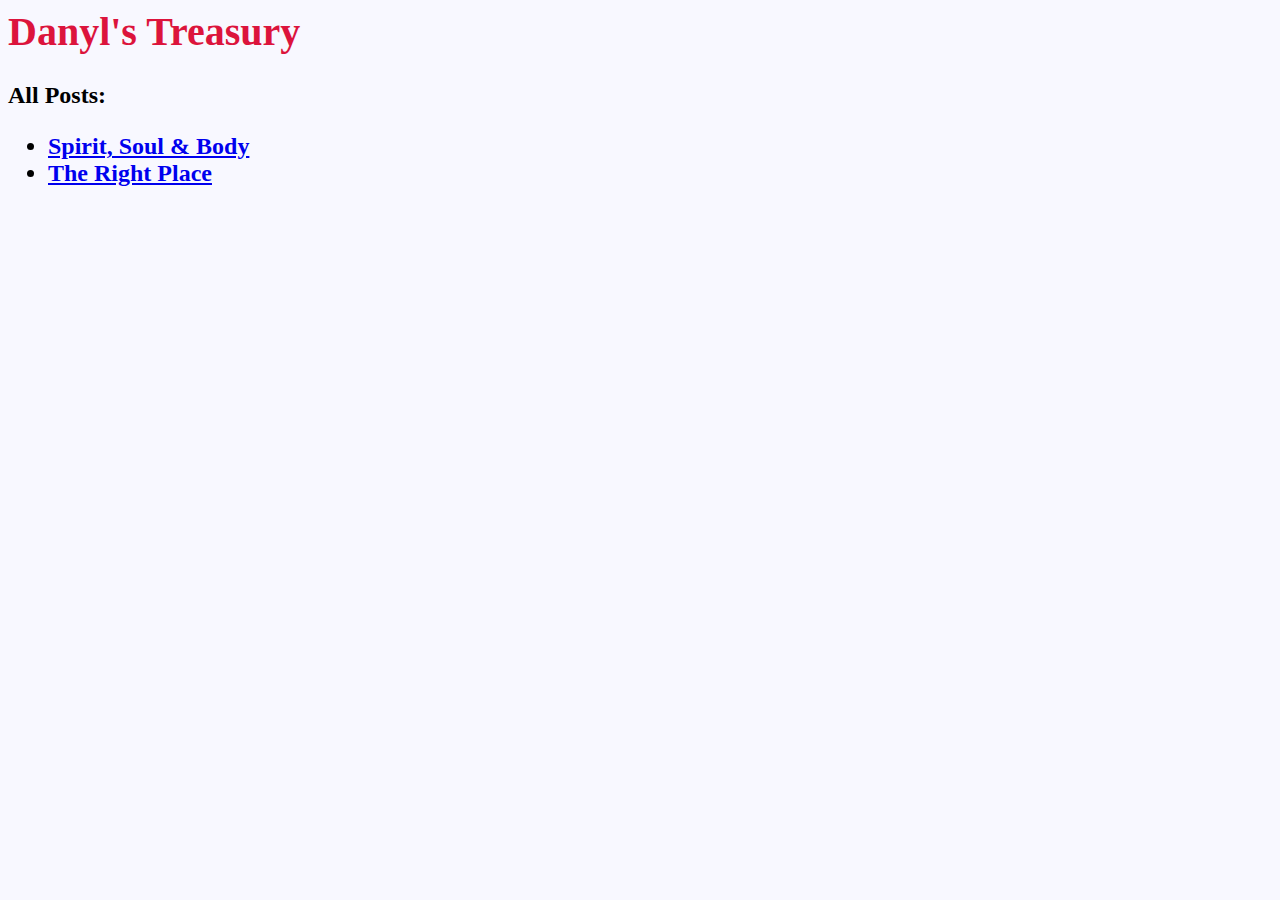
<file: index.html>
<html lang="en">
<head>
    <meta charset="UTF-8">
    <meta name="viewport" content="width=device-width, initial-scale=1.0">
    <link rel="stylesheet" type="text/css" href="style.css" /> 
    <title>Revealed</title>
</head>
<body>
        <h1 class="header">Danyl's Treasury</h1>
    <h2>
        All Posts:
        <ul>
            <li><a href="./posts/html/Spirit&Soul.html">Spirit, Soul & Body</a></li>
            <li><a href="./posts/html/TheRightPlace.html">The Right Place</a></li>
        </ul>
    </h2>
</body>
</html>
</file>
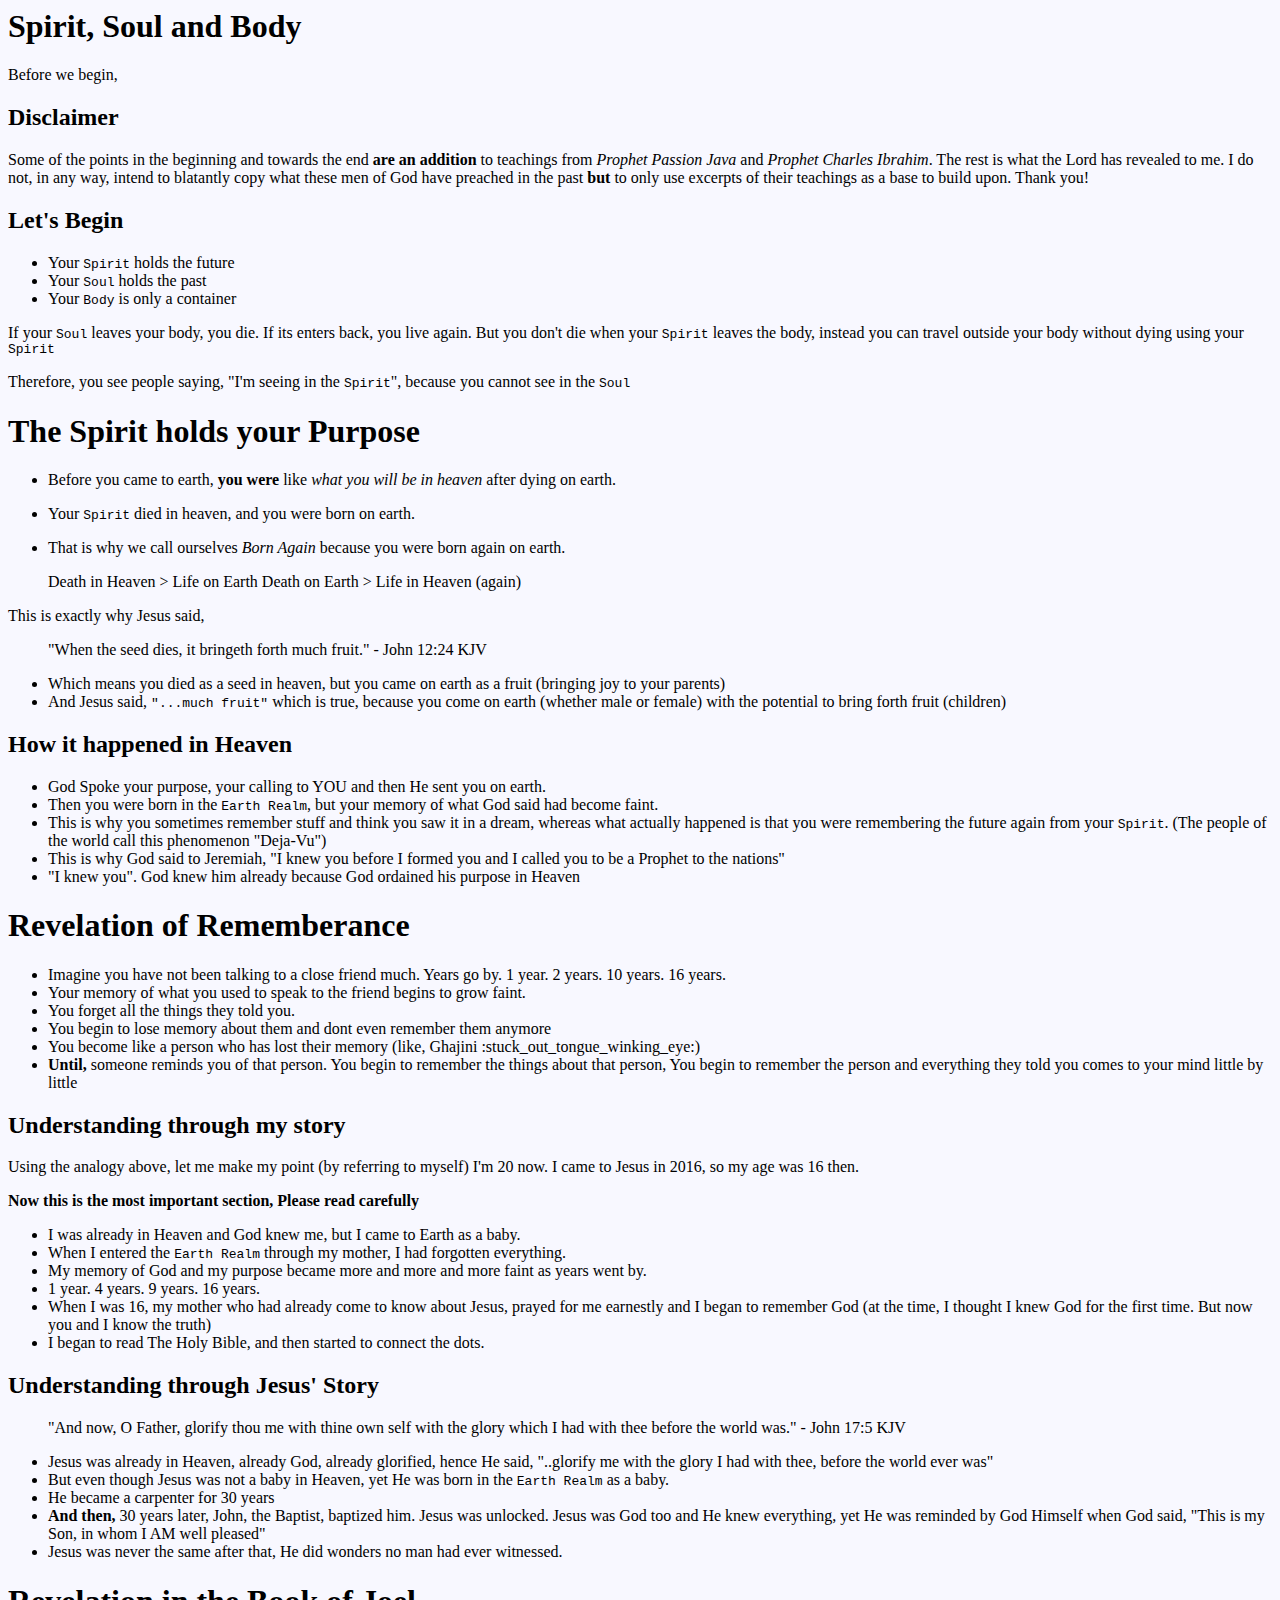
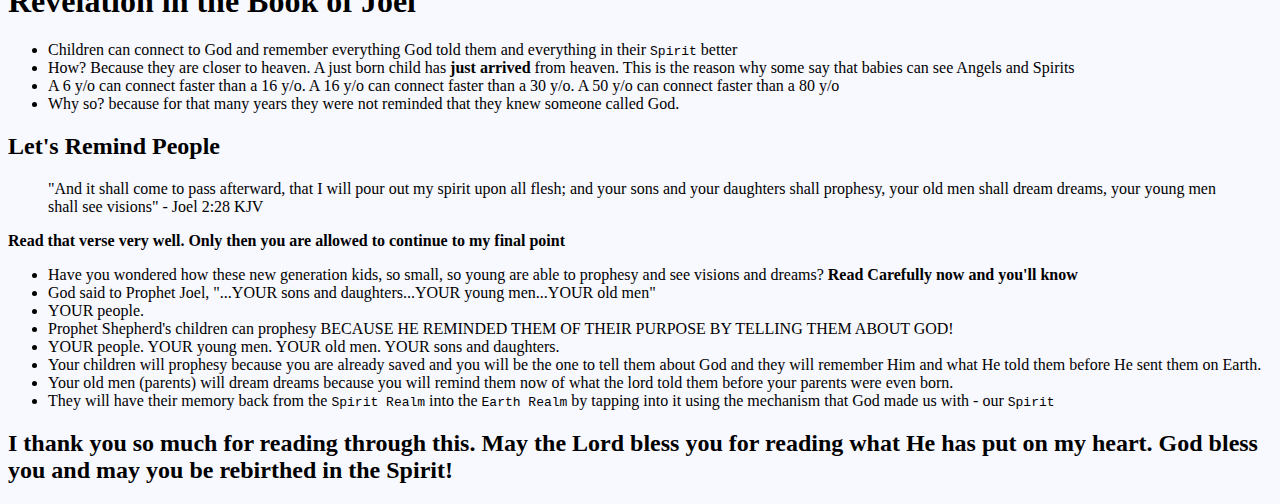
<file: posts/html/Spirit&Soul.html>
<html lang="en">
<head>
    <meta charset="UTF-8">
    <meta name="viewport" content="width=device-width, initial-scale=1.0">
    <link rel="stylesheet" type="text/css" href="/style.css" /> 
    <title>Spirit, Soul & Body</title>
</head>
<body>
    <h1 id="spirit-soul-and-body">Spirit, Soul and Body</h1>
<p>Before we begin,</p>
<h2 id="disclaimer">Disclaimer</h2>
<p>Some of the points in the beginning and towards the end <strong>are an addition</strong> to teachings from <em>Prophet Passion Java</em> and <em>Prophet Charles Ibrahim</em>. The rest is what the Lord has revealed to me. I do not, in any way, intend to blatantly copy what these men of God have preached in the past <strong>but</strong> to only use excerpts of their teachings as a base to build upon. Thank you!</p>
<h2 id="let-s-begin">Let&#39;s Begin</h2>
<ul>
<li>Your <code>Spirit</code> holds the future</li>
<li>Your <code>Soul</code> holds the past</li>
<li>Your <code>Body</code> is only a container</li>
</ul>
<p>If your <code>Soul</code> leaves your body, you die. If its enters back, you live again.
But you don&#39;t die when your <code>Spirit</code> leaves the body, instead you can travel outside your body without dying using your <code>Spirit</code></p>
<p>Therefore, you see people saying, &quot;I&#39;m seeing in the <code>Spirit</code>&quot;, because you cannot see in the <code>Soul</code></p>
<h1 id="the-spirit-holds-your-purpose">The Spirit holds your Purpose</h1>
<ul>
<li><p>Before you came to earth, <strong>you were</strong> like <em>what you will be in heaven</em> after dying on earth.</p>
</li>
<li><p>Your <code>Spirit</code> died in heaven, and you were born on earth. </p>
</li>
<li>That is why we call ourselves <em>Born Again</em> because you were born again on earth.</li>
</ul>
<blockquote>
<p>Death in Heaven &gt; Life on Earth
Death on Earth &gt; Life in Heaven (again)</p>
</blockquote>
<p>This is exactly why Jesus said,</p>
<blockquote>
<p>&quot;When the seed dies, it bringeth forth much fruit.&quot; - John 12:24 KJV</p>
</blockquote>
<ul>
<li>Which means you died as a seed in heaven, but you came on earth as a fruit (bringing joy to your parents)</li>
<li>And Jesus said, <code>&quot;...much fruit&quot;</code> which is true, because you come on earth (whether male or female) with the potential to bring forth fruit (children)</li>
</ul>
<h2 id="how-it-happened-in-heaven">How it happened in Heaven</h2>
<ul>
<li>God Spoke your purpose, your calling to YOU and then He sent you on earth.</li>
<li>Then you were born in the <code>Earth Realm</code>, but your memory of what God said had become faint.</li>
<li>This is why you sometimes remember stuff and think you saw it in a dream, whereas what actually happened is that you were remembering the future again from your <code>Spirit</code>. (The people of the world call this phenomenon &quot;Deja-Vu&quot;)</li>
<li>This is why God said to Jeremiah, &quot;I knew you before I formed you and I called you to be a Prophet to the nations&quot;</li>
<li>&quot;I knew you&quot;. God knew him already because God ordained his purpose in Heaven</li>
</ul>
<h1 id="revelation-of-rememberance">Revelation of Rememberance</h1>
<ul>
<li>Imagine you have not been talking to a close friend much. Years go by. 1 year. 2 years. 10 years. 16 years.</li>
<li>Your memory of what you used to speak to the friend begins to grow faint. </li>
<li>You forget all the things they told you. </li>
<li>You begin to lose memory about them and dont even remember them anymore</li>
<li>You become like a person who has lost their memory (like, Ghajini :stuck_out_tongue_winking_eye:)</li>
<li><strong>Until,</strong> someone reminds you of that person. You begin to remember the things about that person, You begin to remember the person and everything they told you comes to your mind little by little</li>
</ul>
<h2 id="understanding-through-my-story">Understanding through my story</h2>
<p>Using the analogy above, let me make my point (by referring to myself)
I&#39;m 20 now. I came to Jesus in 2016, so my age was 16 then.</p>
<p><strong>Now this is the most important section, Please read carefully</strong></p>
<ul>
<li>I was already in Heaven and God knew me, but I came to Earth as a baby.</li>
<li>When I entered the <code>Earth Realm</code> through my mother, I had forgotten everything.</li>
<li>My memory of God and my purpose became more and more and more faint as years went by.</li>
<li>1 year. 4 years. 9 years. 16 years.</li>
<li>When I was 16, my mother who had already come to know about Jesus, prayed for me earnestly and I began to remember God (at the time, I thought I knew God for the first time. But now you and I know the truth)</li>
<li>I began to read The Holy Bible, and then started to connect the dots. </li>
</ul>
<h2 id="understanding-through-jesus-story">Understanding through Jesus&#39; Story</h2>
<blockquote>
<p>&quot;And now, O Father, glorify thou me with thine own self with the glory which I had with thee before the world was.&quot; - John 17:5 KJV</p>
</blockquote>
<ul>
<li>Jesus was already in Heaven, already God, already glorified, hence He said, &quot;..glorify me with the glory I had with thee, before the world ever was&quot;</li>
<li>But even though Jesus was not a baby in Heaven, yet He was born in the <code>Earth Realm</code> as a baby.</li>
<li>He became a carpenter for 30 years</li>
<li><strong>And then,</strong> 30 years later, John, the Baptist, baptized him. Jesus was unlocked. Jesus was God too and He knew everything, yet He was reminded by God Himself when God said, &quot;This is my Son, in whom I AM well pleased&quot;</li>
<li>Jesus was never the same after that, He did wonders no man had ever witnessed.</li>
</ul>
<h1 id="revelation-in-the-book-of-joel">Revelation in the Book of Joel</h1>
<ul>
<li>Children can connect to God and remember everything God told them and everything in their <code>Spirit</code> better</li>
<li>How? Because they are closer to heaven. A just born child has <strong>just arrived</strong> from heaven. This is the reason why some say that babies can see Angels and Spirits</li>
<li>A 6 y/o can connect faster than a 16 y/o. A 16 y/o can connect faster than a 30 y/o. A 50 y/o can connect faster than a 80 y/o</li>
<li>Why so? because for that many years they were not reminded that they knew someone called God.</li>
</ul>
<h2 id="let-s-remind-people">Let&#39;s Remind People</h2>
<blockquote>
<p>&quot;And it shall come to pass afterward, that I will pour out my spirit upon all flesh; and your sons and your daughters shall prophesy, your old men shall dream dreams, your young men shall see visions&quot; - Joel 2:28 KJV</p>
</blockquote>
<p><strong>Read that verse very well. Only then you are allowed to continue to my final point</strong> </p>
<ul>
<li>Have you wondered how these new generation kids, so small, so young are able to prophesy and see visions and dreams? <strong>Read Carefully now and you&#39;ll know</strong></li>
<li>God said to Prophet Joel, &quot;...YOUR sons and daughters...YOUR young men...YOUR old men&quot;</li>
<li>YOUR people. </li>
<li>Prophet Shepherd&#39;s children can prophesy BECAUSE HE REMINDED THEM OF THEIR PURPOSE BY TELLING THEM ABOUT GOD!</li>
<li>YOUR people. YOUR young men. YOUR old men. YOUR sons and daughters.</li>
<li>Your children will prophesy because you are already saved and you will be the one to tell them about God and they will remember Him and what He told them before He sent them on Earth.</li>
<li>Your old men (parents) will dream dreams because you will remind them now of what the lord told them before your parents were even born.</li>
<li>They will have their memory back from the <code>Spirit Realm</code> into the <code>Earth Realm</code> by tapping into it using the mechanism that God made us with - our <code>Spirit</code></li>
</ul>
<h2 id="i-thank-you-so-much-for-reading-through-this-may-the-lord-bless-you-for-reading-what-he-has-put-on-my-heart-god-bless-you-and-may-you-be-rebirthed-in-the-spirit-">I thank you so much for reading through this. May the Lord bless you for reading what He has put on my heart. God bless you and may you be rebirthed in the Spirit!</h2>

</body>
</html>
</file>
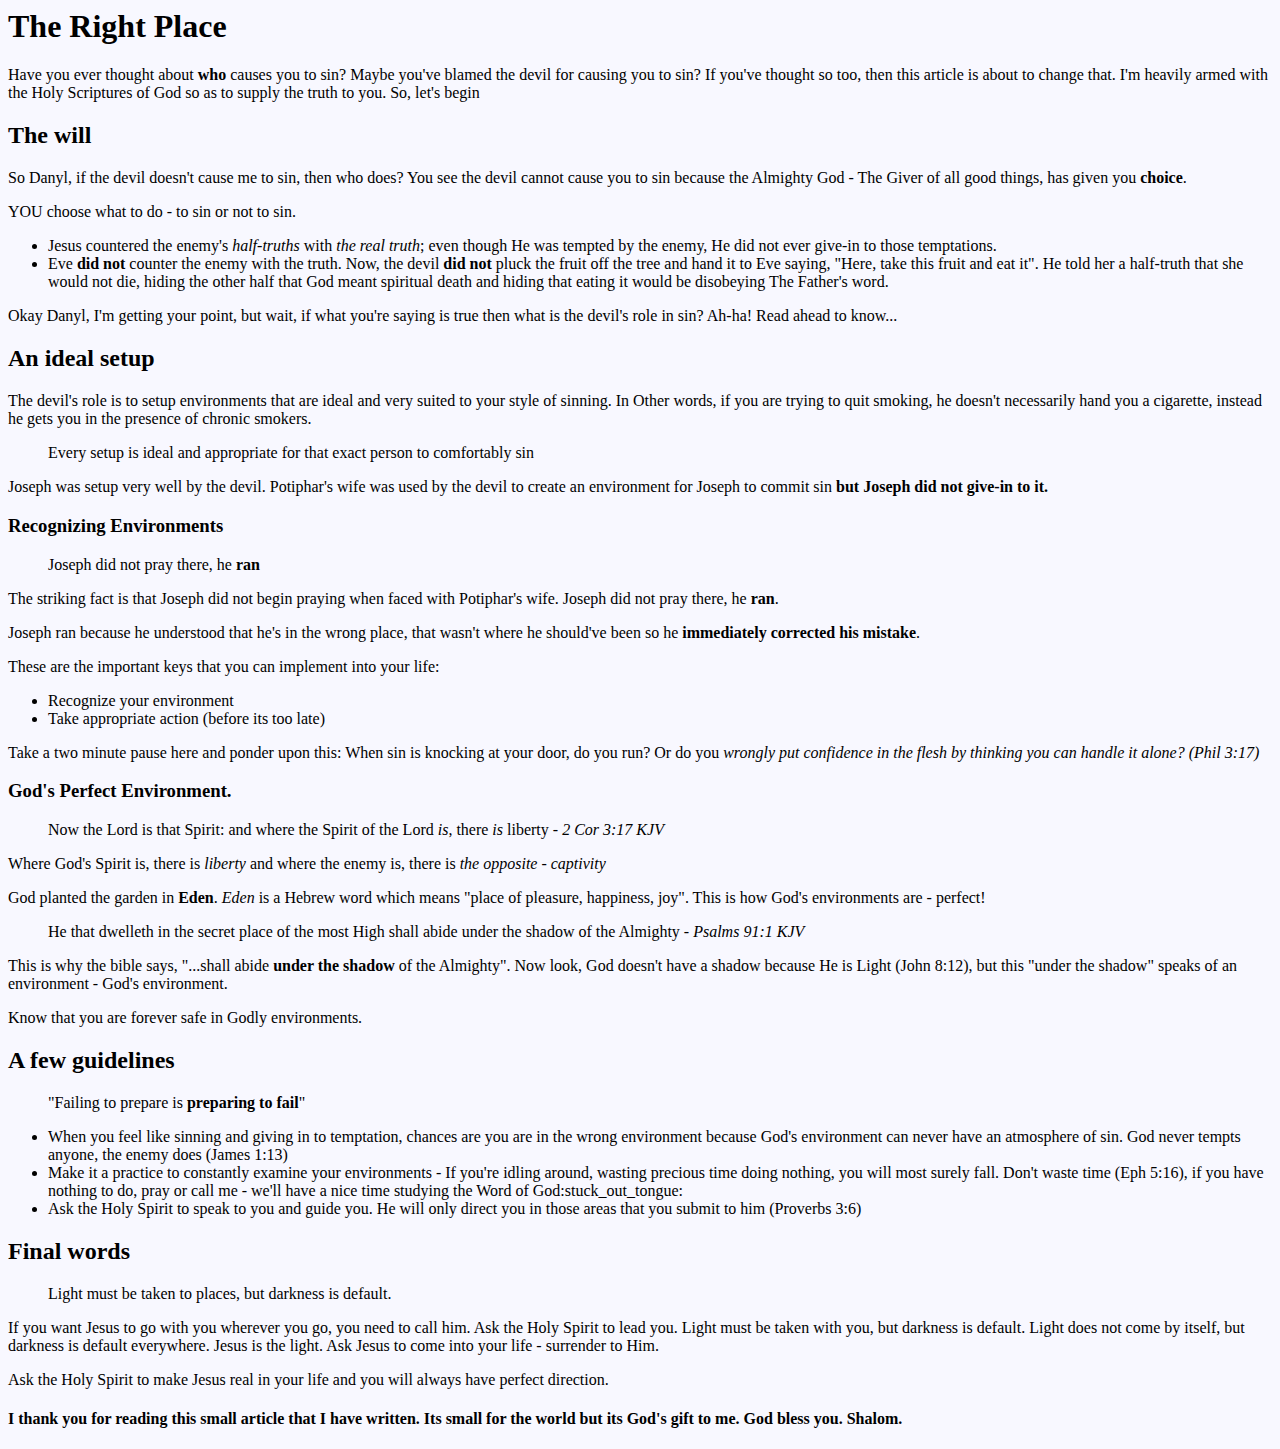
<file: posts/html/TheRightPlace.html>
<html lang="en">
<head>
    <meta charset="UTF-8">
    <meta name="viewport" content="width=device-width, initial-scale=1.0">
    <link rel="stylesheet" type="text/css" href="/style.css" /> 
    <title>The Right Place</title>
</head>
<body>
    <h1 id="the-right-place">The Right Place</h1>
<p>Have you ever thought about <strong>who</strong> causes you to sin? Maybe you&#39;ve blamed the devil for causing you to sin?
If you&#39;ve thought so too, then this article is about to change that. I&#39;m heavily armed with the Holy Scriptures of God so as to supply the truth to you. So, let&#39;s begin</p>
<h2 id="the-will">The will</h2>
<p>So Danyl, if the devil doesn&#39;t cause me to sin, then who does? You see the devil cannot cause you to sin because the Almighty God - The Giver of all good things, has given you <strong>choice</strong>. </p>
<p>YOU choose what to do - to sin or not to sin. </p>
<ul>
<li>Jesus countered the enemy&#39;s <em>half-truths</em> with <em>the real truth</em>; even though He was tempted by the enemy, He did not ever give-in to those temptations. </li>
<li>Eve <strong>did not</strong> counter the enemy with the truth. Now, the devil <strong>did not</strong> pluck the fruit off the tree and hand it to Eve saying, &quot;Here, take this fruit and eat it&quot;. He told her a half-truth that she would not die, hiding the other half that God meant spiritual death and hiding that eating it would be disobeying The Father&#39;s word.</li>
</ul>
<p>Okay Danyl, I&#39;m getting your point, but wait, if what you&#39;re saying is true then what is the devil&#39;s role in sin? Ah-ha! Read ahead to know...</p>
<h2 id="an-ideal-setup">An ideal setup</h2>
<p>The devil&#39;s role is to setup environments that are ideal and very suited to your style of sinning. In Other words, if you are trying to quit smoking, he doesn&#39;t necessarily hand you a cigarette, instead he gets you in the presence of chronic smokers. </p>
<blockquote>
<p>Every setup is ideal and appropriate for that exact person to comfortably sin</p>
</blockquote>
<p>Joseph was setup very well by the devil. Potiphar&#39;s wife was used by the devil to create an environment for Joseph to commit sin <strong>but Joseph did not give-in to it.</strong></p>
<h3 id="recognizing-environments">Recognizing Environments</h3>
<blockquote>
<p>Joseph did not pray there, he <strong>ran</strong></p>
</blockquote>
<p>The striking fact is that Joseph did not begin praying when faced with Potiphar&#39;s wife. Joseph did not pray there, he <strong>ran</strong>. </p>
<p>Joseph ran because he understood that he&#39;s in the wrong place, that wasn&#39;t where he should&#39;ve been so he <strong>immediately corrected his mistake</strong>. </p>
<p>These are the important keys that you can implement into your life:</p>
<ul>
<li>Recognize your environment</li>
<li>Take appropriate action (before its too late)</li>
</ul>
<p>Take a two minute pause here and ponder upon this: When sin is knocking at your door, do you run? Or do you <em>wrongly put confidence in the flesh by thinking you can handle it alone? (Phil 3:17)</em></p>
<h3 id="god-s-perfect-environment-">God&#39;s Perfect Environment.</h3>
<blockquote>
<p>Now the Lord is that Spirit: and where the Spirit of the Lord <em>is</em>, there <em>is</em> liberty - <em>2 Cor 3:17 KJV</em> </p>
</blockquote>
<p>Where God&#39;s Spirit is, there is <em>liberty</em> and where the enemy is, there is <em>the opposite - captivity</em></p>
<p>God planted the garden in <strong>Eden</strong>. <em>Eden</em> is a Hebrew word which means &quot;place of pleasure, happiness, joy&quot;. This is how God&#39;s environments are - perfect!</p>
<blockquote>
<p>He that dwelleth in the secret place of the most High shall abide under the shadow of the Almighty - <em>Psalms 91:1 KJV</em></p>
</blockquote>
<p>This is why the bible says, &quot;...shall abide <strong>under the shadow</strong> of the Almighty&quot;. Now look, God doesn&#39;t have a shadow because He is Light (John 8:12), but this &quot;under the shadow&quot; speaks of an environment - God&#39;s environment. </p>
<p>Know that you are forever safe in Godly environments.</p>
<h2 id="a-few-guidelines">A few guidelines</h2>
<blockquote>
<p>&quot;Failing to prepare is <strong>preparing to fail</strong>&quot;</p>
</blockquote>
<ul>
<li>When you feel like sinning and giving in to temptation, chances are you are in the wrong environment because God&#39;s environment can never have an atmosphere of sin. God never tempts anyone, the enemy does (James 1:13)</li>
<li>Make it a practice to constantly examine your environments - If you&#39;re idling around, wasting precious time doing nothing, you will most surely fall. Don&#39;t waste time (Eph 5:16), if you have nothing to do, pray or call me - we&#39;ll have a nice time studying the Word of God:stuck_out_tongue: </li>
<li>Ask the Holy Spirit to speak to you and guide you. He will only direct you in those areas that you submit to him (Proverbs 3:6)</li>
</ul>
<h2 id="final-words">Final words</h2>
<blockquote>
<p>Light must be taken to places, but darkness is default.</p>
</blockquote>
<p>If you want Jesus to go with you wherever you go, you need to call him. Ask the Holy Spirit to lead you. Light must be taken with you, but darkness is default. Light does not come by itself, but darkness is default everywhere. Jesus is the light. Ask Jesus to come into your life - surrender to Him.</p>
<p>Ask the Holy Spirit to make Jesus real in your life and you will always have perfect direction. </p>
<h4 id="i-thank-you-for-reading-this-small-article-that-i-have-written-its-small-for-the-world-but-its-god-s-gift-to-me-god-bless-you-shalom-">I thank you for reading this small article that I have written. Its small for the world but its God&#39;s gift to me. God bless you. Shalom.</h4>

</body>
</html>
</file>
<file: style.css>
body {
    background-color: ghostwhite;
}

.header {
    color: crimson;
    font-size: 40px;
}
</file>
